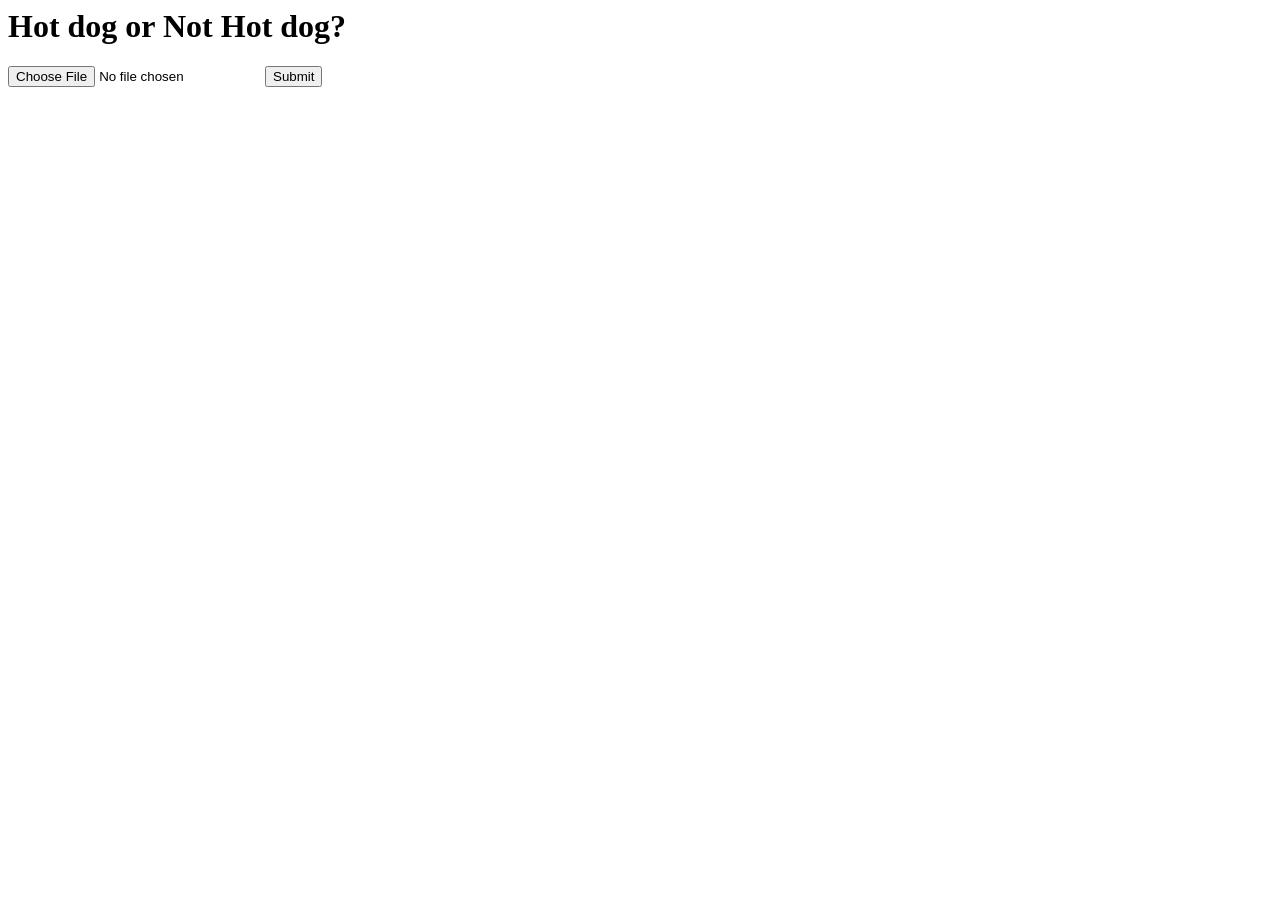
<file: templates/index.html>
<!-- templates/index.html -->
<html>
    <head>
    </head>
    <body>
        <h1>Hot dog or Not Hot dog?</h1>
        <form method="post" action="{{ url_for('upload') }}" enctype="multipart/form-data">
            <input type="file" name="file1">
            <input type="submit" value="Submit">
        </form>
    </body>
</html>
</file>
